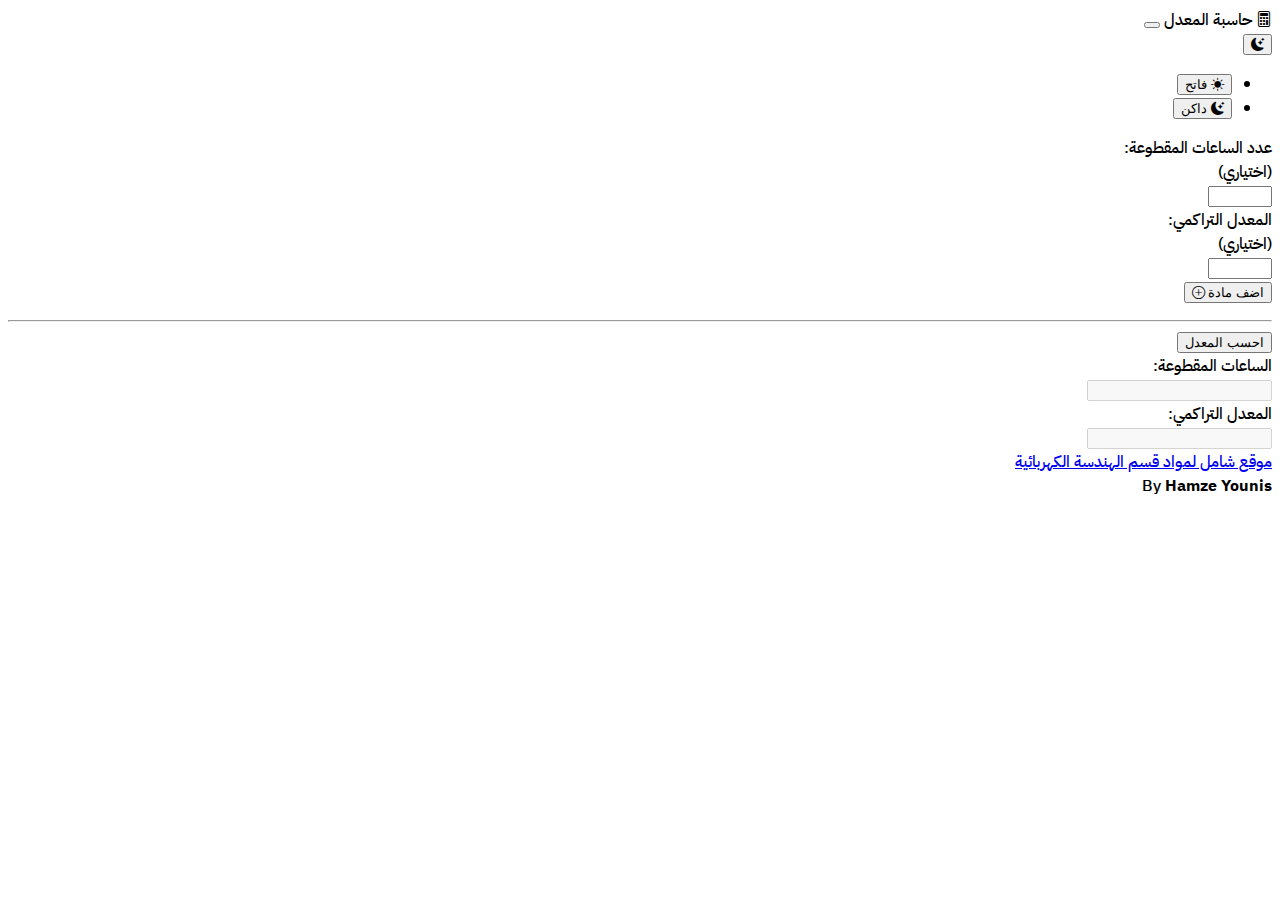
<file: index.html>
<!DOCTYPE html>
<html lang="ar">
    <head>
        <meta charset="utf-8">
        <meta name="viewport" content="width=device-width, initial-scale=1">
        <script type="text/javascript">
          (function(c,l,a,r,i,t,y){
              c[a]=c[a]||function(){(c[a].q=c[a].q||[]).push(arguments)};
              t=l.createElement(r);t.async=1;t.src="https://www.clarity.ms/tag/"+i;
              y=l.getElementsByTagName(r)[0];y.parentNode.insertBefore(t,y);
          })(window, document, "clarity", "script", "j7t930zfte");
        </script>
        <link rel="stylesheet" href="./styles.css">
        <link href="https://cdn.jsdelivr.net/npm/bootstrap@5.3.2/dist/css/bootstrap.min.css" rel="stylesheet" integrity="sha384-T3c6CoIi6uLrA9TneNEoa7RxnatzjcDSCmG1MXxSR1GAsXEV/Dwwykc2MPK8M2HN" crossorigin="anonymous">
        <link rel="stylesheet" href="https://cdn.jsdelivr.net/npm/bootstrap-icons@1.11.1/font/bootstrap-icons.css">
        <link rel="preconnect" href="https://fonts.googleapis.com">
        <link rel="preconnect" href="https://fonts.gstatic.com" crossorigin>
        <link href="https://fonts.googleapis.com/css2?family=IBM+Plex+Sans+Arabic:wght@500&display=swap" rel="stylesheet">
        <link rel="icon" type="image/png" href="media/calculator.png"/>
        <title>حاسبة المعدل</title>
    </head>
    <body dir="rtl">
        <!-- NavBar -->
        <nav class="navbar navbar-expand bg-dark fixed-top border-bottom border-bottom-secondary shadow">
            <div class="container-fluid px-3">
                <span class="navbar-brand mb-0 h1 text-white">
                    <i class="bi bi-calculator"></i>
                    حاسبة المعدل
                </span>
                <button class="navbar-toggler" type="button" data-bs-toggle="collapse" data-bs-target="#navbarNavDropdown" aria-controls="navbarNavDropdown" aria-expanded="false" aria-label="Toggle navigation">
                    <span class="navbar-toggler-icon"></span>
                </button>
                <div class="collapse navbar-collapse justify-content-end ms-3" id="navbarNavDropdown">
                    <div class="btn-group">
                        <button class="nav-link dropdown-toggle text-white" role="button" data-bs-toggle="dropdown" aria-expanded="false" id="dropdown-btn">
                            <i class="bi bi-brightness-high-fill" id="dropdown-icon"></i>
                        </button>
                        <ul class="dropdown-menu p-1">
                            <li><button class="dropdown-item text-end rounded-2" id="light-button"><i class="bi bi-brightness-high-fill" id="light-icon"></i> فاتح</button></li>
                            <li><button class="dropdown-item text-end rounded-2 active" id="dark-button"><i class="bi bi-moon-stars-fill text-secondary" id="dark-icon"></i> داكن</button></li>
                        </ul>
                    </div>
                </div>              
            </div>
        </nav>

        <div class="container-fluid mt-5" id="container">

            <div class="row mt-5">
                <div class="col-12 col-md-6 mt-4">
                    <div class="row justify-content-center">
                        <label for="hours-passed" class="col-6 col-sm-3 col-md-auto col-form-label text-center" id="hours-passed-input-label">عدد الساعات المقطوعة:<br><span class="text-secondary">(اختياري)</span></label>
                        <div class="col-4">
                            <input type="number" class="form-control" id="hours-passed-input" min="0" max="200">
                        </div>
                    </div>
                </div>
                <div class="col-12 col-md-6 mt-3">
                    <div class="row justify-content-center">
                        <label for="hours-passed" class="col-6 col-sm-3 col-md-auto col-form-label text-center" id="total-gpa-input-label">المعدل التراكمي:<br><span class="text-secondary">(اختياري)</span></label>
                        <div class="col-4">
                            <input type="number" class="form-control" id="total-gpa-input" min="0" max="4" step="0.1">
                        </div>
                    </div>
                </div>
            </div>
            <div class="row mt-3 mt-md-4 justify-content-center">
                <button class="btn btn-outline-primary col-4" id="add-subject-btn">
                    اضف مادة
                    <i class="bi bi-plus-circle"></i>
                </button>
            </div>

            <!-- subject list -->
            <ul class="list-group bg-parent p-1" id="subject-list">
            </ul>
            
            <hr class="border-2">
            <div class="row mt-2 mb-5">
                <div class="col-lg-4 col-12">
                    <div class="row justify-content-center">
                        <button class="btn btn-primary btn-sm col-6" id="calculate-button">احسب المعدل</button>
                    </div>
                </div>
                <div class="col-lg-4 col-12 mt-lg-0 mt-2">
                    <div class="row justify-content-center">
                        <label for="hours-passed" class="col-lg-auto col-6 col-form-label" id="hours-passed-label">الساعات المقطوعة:</label>
                        <div class="col-4 col-lg-6">
                            <input type="number" class="form-control" id="hours-passed" disabled>
                        </div>
                    </div>
                </div>
                <div class="col-lg-4 col-12 mt-lg-0 mt-2">
                    <div class="row justify-content-center">
                        <label for="total-gpa" class="col-lg-auto col-6 col-form-label" id="total-gpa-label">المعدل التراكمي:</label>
                        <div class="col-4 col-lg-6">
                            <input type="text" class="form-control"  id="total-gpa" disabled maxlength="4">
                        </div>
                    </div>
                </div>
            </div>

            <div class="row mb-5">
                <div class="col-12 mt-4 mb-5">
                    <div class="row text-center">
                        <a class="link-body-emphasis link-offset-2 link-underline-opacity-25 link-underline-opacity-75-hover" href="https://electricfet.up.railway.app/" target="_blank">
                            موقع شامل لمواد قسم الهندسة الكهربائية
                        </a>
                    </div>
                </div>
            </div>

        </div>

        <!-- footer -->
        <nav class="navbar bg-dark fixed-bottom border-top border-top-secondary mt-5">
            <div class="container-fluid">
                <div class="col-12 text-white text-center">
                    By <b class="font-monospace">Hamze Younis</b>
                </div>
            </div>
        </nav>
        <script src="./script.js"></script>
        <script src="https://cdn.jsdelivr.net/npm/bootstrap@5.3.2/dist/js/bootstrap.bundle.min.js" integrity="sha384-C6RzsynM9kWDrMNeT87bh95OGNyZPhcTNXj1NW7RuBCsyN/o0jlpcV8Qyq46cDfL" crossorigin="anonymous"></script>
    </body>
</html>
</file>
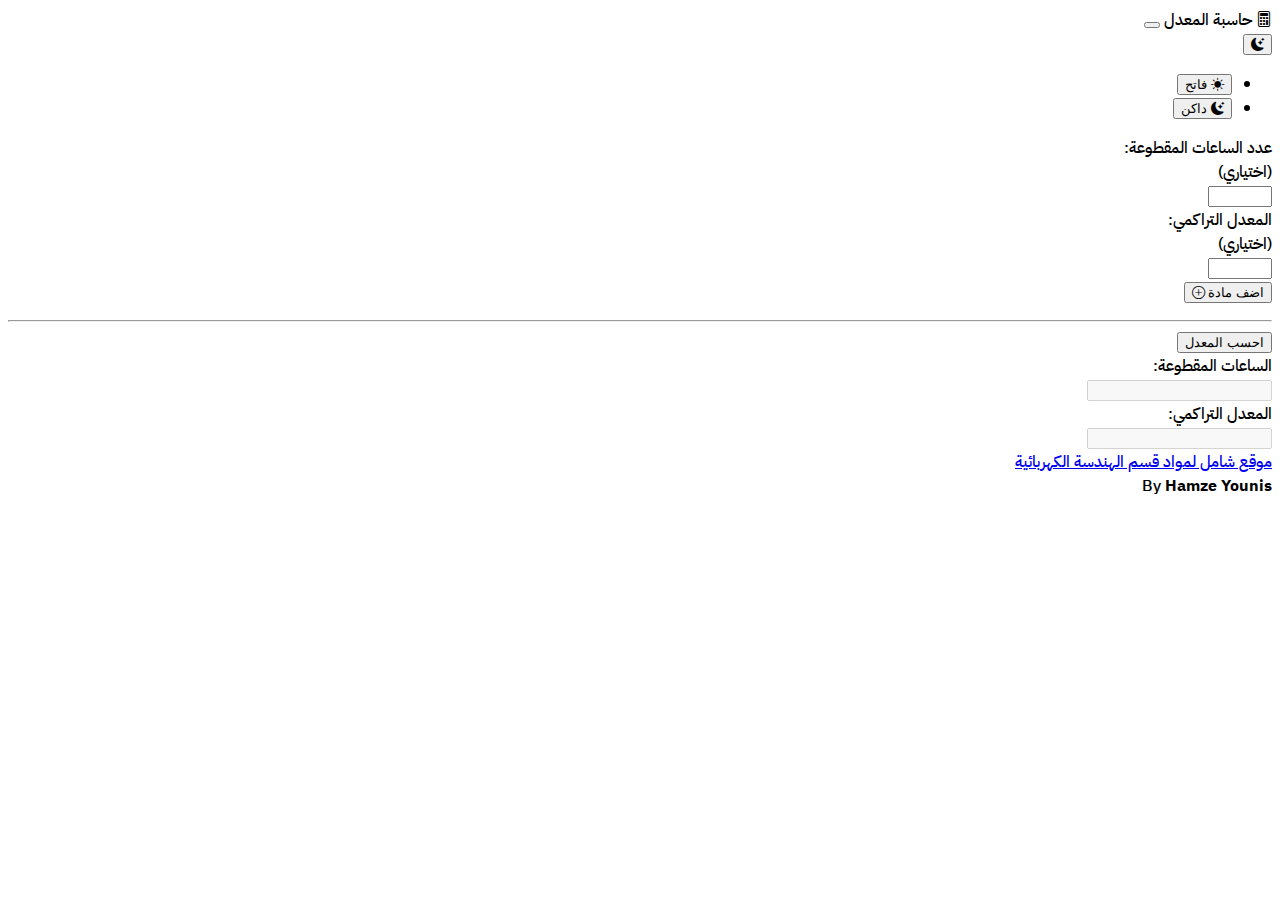
<file: site/index.html>
<!DOCTYPE html>
<html lang="ar">
    <head>
        <meta charset="utf-8">
        <meta name="viewport" content="width=device-width, initial-scale=1">
        <script type="text/javascript">
          (function(c,l,a,r,i,t,y){
              c[a]=c[a]||function(){(c[a].q=c[a].q||[]).push(arguments)};
              t=l.createElement(r);t.async=1;t.src="https://www.clarity.ms/tag/"+i;
              y=l.getElementsByTagName(r)[0];y.parentNode.insertBefore(t,y);
          })(window, document, "clarity", "script", "j7t930zfte");
        </script>
        <link rel="stylesheet" href="./styles.css">
        <link href="https://cdn.jsdelivr.net/npm/bootstrap@5.3.2/dist/css/bootstrap.min.css" rel="stylesheet" integrity="sha384-T3c6CoIi6uLrA9TneNEoa7RxnatzjcDSCmG1MXxSR1GAsXEV/Dwwykc2MPK8M2HN" crossorigin="anonymous">
        <link rel="stylesheet" href="https://cdn.jsdelivr.net/npm/bootstrap-icons@1.11.1/font/bootstrap-icons.css">
        <link rel="preconnect" href="https://fonts.googleapis.com">
        <link rel="preconnect" href="https://fonts.gstatic.com" crossorigin>
        <link href="https://fonts.googleapis.com/css2?family=IBM+Plex+Sans+Arabic:wght@500&display=swap" rel="stylesheet">
        <link rel="icon" type="image/png" href="media/calculator.png"/>
        <title>حاسبة المعدل</title>
    </head>
    <body dir="rtl">
        <!-- NavBar -->
        <nav class="navbar navbar-expand bg-dark fixed-top border-bottom border-bottom-secondary shadow">
            <div class="container-fluid px-3">
                <span class="navbar-brand mb-0 h1 text-white">
                    <i class="bi bi-calculator"></i>
                    حاسبة المعدل
                </span>
                <button class="navbar-toggler" type="button" data-bs-toggle="collapse" data-bs-target="#navbarNavDropdown" aria-controls="navbarNavDropdown" aria-expanded="false" aria-label="Toggle navigation">
                    <span class="navbar-toggler-icon"></span>
                </button>
                <div class="collapse navbar-collapse justify-content-end ms-3" id="navbarNavDropdown">
                    <div class="btn-group">
                        <button class="nav-link dropdown-toggle text-white" role="button" data-bs-toggle="dropdown" aria-expanded="false" id="dropdown-btn">
                            <i class="bi bi-brightness-high-fill" id="dropdown-icon"></i>
                        </button>
                        <ul class="dropdown-menu p-1">
                            <li><button class="dropdown-item text-end rounded-2" id="light-button"><i class="bi bi-brightness-high-fill" id="light-icon"></i> فاتح</button></li>
                            <li><button class="dropdown-item text-end rounded-2 active" id="dark-button"><i class="bi bi-moon-stars-fill text-secondary" id="dark-icon"></i> داكن</button></li>
                        </ul>
                    </div>
                </div>              
            </div>
        </nav>

        <div class="container-fluid mt-5" id="container">

            <div class="row mt-5 justify-content-center">
                <div class="alert alert-danger fade show mt-3 col-md-3 col-9" role="alert" id="zero-subject-alert" hidden>
                    <i class="bi bi-exclamation-circle"></i>
                    <span id="alert-content">
                    </span>
                </div>
            </div>


            <div class="row">
                <div class="col-12 col-md-6 mt-4">
                    <div class="row justify-content-center">
                        <label for="hours-passed" class="col-6 col-sm-3 col-md-auto col-form-label text-center" id="hours-passed-input-label">عدد الساعات المقطوعة:<br><span class="text-secondary">(اختياري)</span></label>
                        <div class="col-4">
                            <input type="number" class="form-control" id="hours-passed-input" min="0" max="200">
                        </div>
                    </div>
                </div>
                <div class="col-12 col-md-6 mt-3">
                    <div class="row justify-content-center">
                        <label for="hours-passed" class="col-6 col-sm-3 col-md-auto col-form-label text-center" id="total-gpa-input-label">المعدل التراكمي:<br><span class="text-secondary">(اختياري)</span></label>
                        <div class="col-4">
                            <input type="number" class="form-control" id="total-gpa-input" min="0" max="4" step="0.1">
                        </div>
                    </div>
                </div>
            </div>
            <div class="row mt-3 mt-md-4 justify-content-center">
                <button class="btn btn-outline-primary col-4" id="add-subject-btn">
                    اضف مادة
                    <i class="bi bi-plus-circle"></i>
                </button>
            </div>

            <!-- subject list -->
            <ul class="list-group bg-parent p-1" id="subject-list">
            </ul>
            
            <hr class="border-2">
            <div class="row mt-2 mb-5">
                <div class="col-lg-4 col-12">
                    <div class="row justify-content-center">
                        <button class="btn btn-primary btn-sm col-6" id="calculate-button">احسب المعدل</button>
                    </div>
                </div>
                <div class="col-lg-4 col-12 mt-lg-0 mt-2">
                    <div class="row justify-content-center">
                        <label for="hours-passed" class="col-lg-auto col-6 col-form-label" id="hours-passed-label">الساعات المقطوعة:</label>
                        <div class="col-4 col-lg-6">
                            <input type="number" class="form-control" id="hours-passed" disabled>
                        </div>
                    </div>
                </div>
                <div class="col-lg-4 col-12 mt-lg-0 mt-2">
                    <div class="row justify-content-center">
                        <label for="total-gpa" class="col-lg-auto col-6 col-form-label" id="total-gpa-label">المعدل التراكمي:</label>
                        <div class="col-4 col-lg-6">
                            <input type="text" class="form-control"  id="total-gpa" disabled maxlength="4">
                        </div>
                    </div>
                </div>
            </div>

            <div class="row mb-5">
                <div class="col-12 mt-4 mb-5">
                    <div class="row text-center">
                        <a class="link-body-emphasis link-offset-2 link-underline-opacity-25 link-underline-opacity-75-hover" href="https://electricfet.up.railway.app/" target="_blank">
                            موقع شامل لمواد قسم الهندسة الكهربائية
                        </a>
                    </div>
                </div>
            </div>

        </div>

        <!-- footer -->
        <nav class="navbar bg-dark fixed-bottom border-top border-top-secondary mt-5">
            <div class="container-fluid">
                <div class="col-12 text-white text-center">
                    By <b class="font-monospace">Hamze Younis</b>
                </div>
            </div>
        </nav>
        <script src="./script.js"></script>
        <script src="https://cdn.jsdelivr.net/npm/bootstrap@5.3.2/dist/js/bootstrap.bundle.min.js" integrity="sha384-C6RzsynM9kWDrMNeT87bh95OGNyZPhcTNXj1NW7RuBCsyN/o0jlpcV8Qyq46cDfL" crossorigin="anonymous"></script>
    </body>
</html>
</file>
<file: styles.css>
.bg-parent{
  background-color: inherit;
  color: inherit;
}

body{
  font-family: "IBM Plex Sans Arabic", sans-serif!important;
  font-weight: 500;
  font-style: normal;
}
</file>
<file: site/styles.css>
.bg-parent{
  background-color: inherit;
  color: inherit;
}

body{
  font-family: "IBM Plex Sans Arabic", sans-serif!important;
  font-weight: 500;
  font-style: normal;
}
</file>
